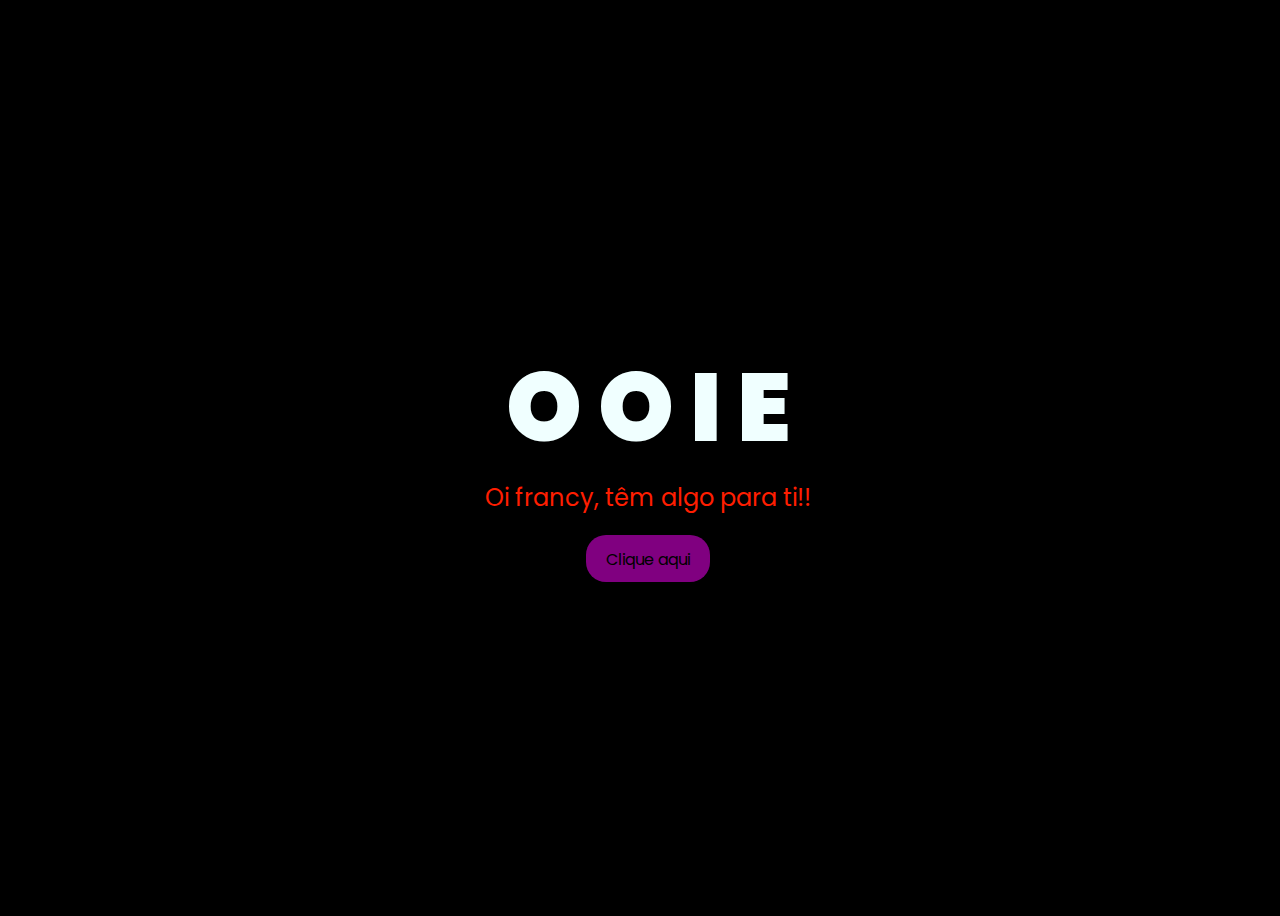
<file: index.html>
<!DOCTYPE html>
<html lang="en">
<head>
    <meta charset="UTF-8">
    <meta http-equiv="X-UA-Compatible" content="IE=edge">
    <meta name="viewport" content="width=device-width, initial-scale=1.0">
    <link rel="icon" href="img/flowers.png" type="image/x-icon">
    <title>FLORES</title>
    <style>
        @import url('https://fonts.googleapis.com/css2?family=Poppins:ital,wght@0,500;1,900&display=swap');
*{
    font-family: 'Poppins',cursive;
}
body{
    color: azure;
    width: 100%;
    height: 100vh;
    display: flex;
    flex-direction: column;
    align-items: center;
    justify-content: center;
    background-color: black;
}
.greetings{
    font-size: 6rem;
    font-weight: 900;
}
.greetings > span{
    animation: glow 2.5s ease-in-out infinite;
}
@keyframes glow{
    0%, 100%{
        color: #fff;
        text-shadow: 0 0 12px #ff1100, 0 0 50px #ff0000, 0 0 100px #ff0000;
    }
    10%, 90%{
        color: #696565;
        text-shadow: none;
    }
}
.greetings > span:nth-child(2){
    animation-delay: .2s ;
}
.greetings > span:nth-child(3){
    animation-delay: .4s ;
}
.greetings > span:nth-child(4){
    animation-delay: .6s;
}
.greetings > span:nth-child(5){
    animation-delay: .8s;
}

.description{
    font-size: 1.5rem;
    margin-bottom: 20px;
}

.button a{
    text-decoration: none;
    font-size: 1rem;
    color: pink;
}

@media screen and (max-width:574px){
    .greetings{
        display: block;
        font-size: 3rem;
        font-weight: 500;
        text-align: center;
    }
    .description{
        font-size: 1rem;
    }
    
    .button a{
        font-size: .5rem;
    }
}

.description{
    color: #ff1e00;
}

/* Estilo para el botón */
.button button {
    background-color: purple; /* Fondo amarillo */
    border: none; /* Sin bordes */
    padding: 10px 20px; /* Ajusta el relleno según tu preferencia */
    font-size: 18px; /* Tamaño de fuente */
    cursor: pointer;
    position: relative; /* Necesario para el resplandor */
    border-radius: 20px; /* Esquinas redondeadas */
    transition: background-color 0.3s ease-in-out; /* Transición suave para el color de fondo */
  }
  
  /* Estilo para el enlace dentro del botón */
  .button button a {
    text-decoration: none; /* Elimina el subrayado del enlace */
    color: inherit; /* Hereda el color del texto del botón */
  }
  
  /* Efecto de resplandor al pasar el cursor sobre el botón */
  .button button:hover {
    background-color: rgb(255, 30, 0); /* Cambia el color de fondo al pasar el mouse a naranja */
    box-shadow: 0 0 10px rgb(255, 17, 0), 0 0 20px rgb(255, 72, 0), 0 0 30px rgb(255, 81, 0); /* Efecto de resplandor amarillo */
  }
  
  
    </style>
</head>
<body>
    <div class="greetings">

        <span>O</span>
        <span>O</span>
        <span>I</span>
        <span>E</span>
    </div>
    <div class="greetings">
        <span></span>
        <span></span>
        <span></span>
        <span></span>
        <span></span>
        <span></span>
    </div>
    <div class="description">
        <span>Oi francy, têm algo para ti!!</span>
    </div>
    <div class="button">
        <button>
            <a href="flores.html">Clique aqui</a>
        </button>
        
    </div>
</body>
</html>
</file>
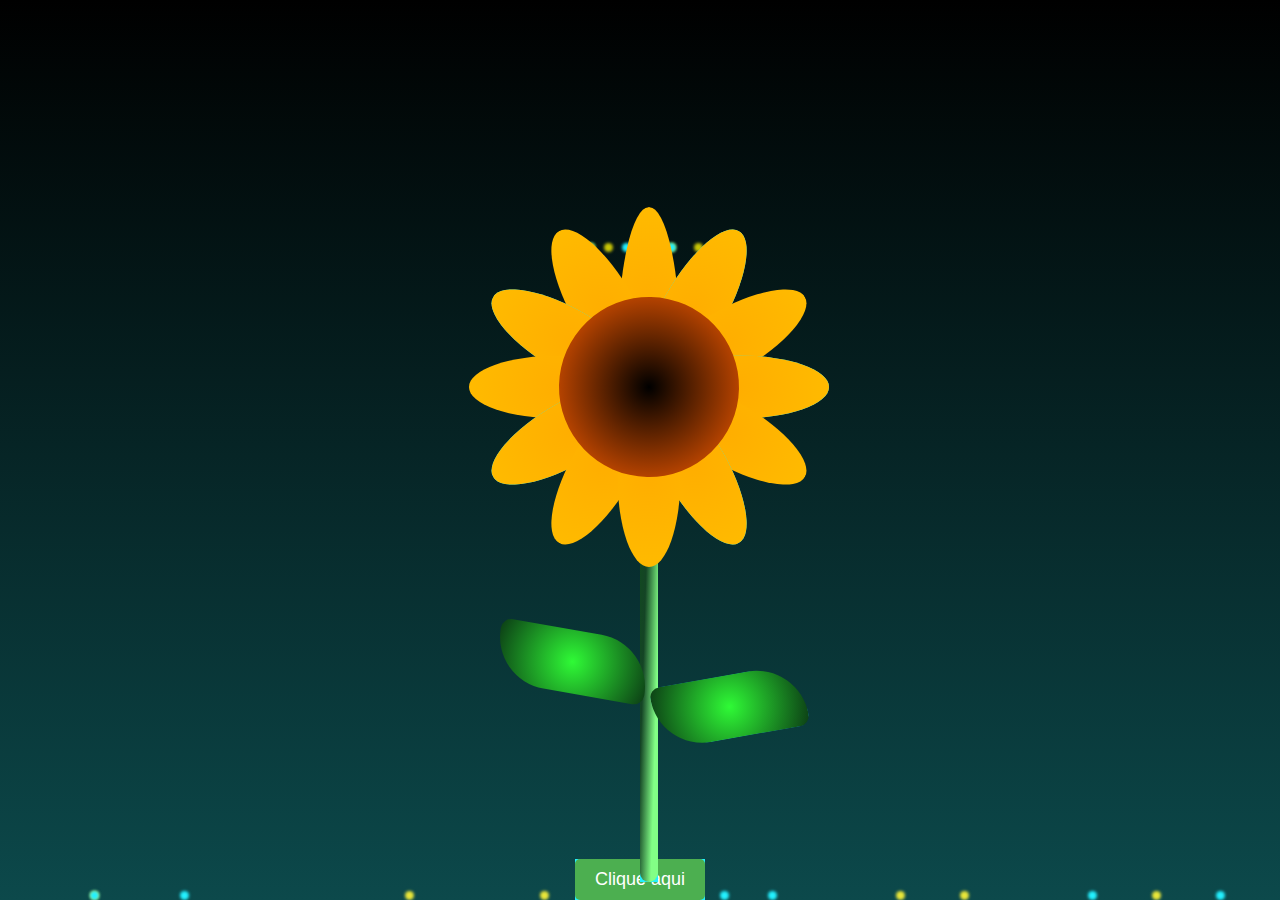
<file: flores.html>
<!DOCTYPE html>
<html lang="en">
<head>
    <meta charset="UTF-8">
    <meta http-equiv="X-UA-Compatible" content="IE=edge">
    <meta name="viewport" content="width=device-width, initial-scale=1.0">
    <title>Sunflower</title>
    <link rel="stylesheet" href="style.css">
</head>
<body>
    <div class="sunflower">
        <div class="flower_wrapper">
            <div class="flower_stem"></div>
            <div class="flower_center"></div>
            <div class="flower_petal flower_petal-1"></div>
            <div class="flower_petal flower_petal-2"></div>
            <div class="flower_petal flower_petal-3"></div>
            <div class="flower_petal flower_petal-4"></div>
            <div class="flower_petal flower_petal-5"></div>
            <div class="flower_petal flower_petal-6"></div>
            <div class="flower_petal flower_petal-7"></div>
            <div class="flower_petal flower_petal-8"></div>
            <div class="flower_petal flower_petal-9"></div>
            <div class="flower_petal flower_petal-10"></div>
            <div class="flower_petal flower_petal-11"></div>
            <div class="flower_petal flower_petal-12"></div>

            <div class="flower_leaf flower_leaf-1"></div>
            <div class="flower_leaf flower_leaf-2"></div>

            <div class="flower_light flower_light-1"></div>
            <div class="flower_light flower_light-2"></div>
            <div class="flower_light flower_light-3"></div>
            <div class="flower_light flower_light-4"></div>
            <div class="flower_light flower_light-5"></div>
            <div class="flower_light flower_light-6"></div>
            <div class="flower_light flower_light-7"></div>
            <div class="flower_light flower_light-8"></div>
        </div>
    </div>

    <div class="light light-1"></div>
    <div class="light light-2"></div>
    <div class="light light-3"></div>
    <div class="light light-4"></div>
    <div class="light light-5"></div>
    <div class="light light-6"></div>
    <div class="light light-7"></div>
    <div class="light light-8"></div>
    <div class="light light-9"></div>
    <div class="light light-10"></div>
    <div class="light light-11"></div>
    <div class="light light-12"></div>
    <br>
    <div class="button right">
        <a href="ultima.html">Clique aqui</a>
    </div>
        
</body>
</html>
</file>
<file: style.css>
* {
    padding: 0;
    margin: 0;
    box-sizing: border-box;
}

:root {
    --color-bg: linear-gradient(to top, #0c494b, #000); 
    --line-color: linear-gradient(to left top, #82ff86 20%, #144425, #104e1c);
    --flower-center: radial-gradient(circle, #000, #ff5e00);
    --leaf-color: radial-gradient(circle, #2ffa36, #0c3d15);
    --petal-color: radial-gradient(circle, #ffae00, #ffbb00);
}

body{
    background-image: var(--color-bg);
    min-height: 100vh;
    display: flex;
    align-items: flex-end;
    justify-content: center;
    overflow: hidden;
}

.flower_wrapper{
    position: absolute;
    left: 50%;
    bottom: 2vmin;
    animation: moving-flower-1 4s linear infinite;
}

.flower_stem{
    width: 2vmin;
    height: 65vmin;
    background-image: var(--line-color);
    border-radius: 4vmin;
    animation-delay: 0.3s;
}

.flower_center{
    position: absolute;
    top: 0vmin;
    left: 50%;
    z-index: 5;
    transform: translateX(-50%) rotate(-10deg);
    width: 20vmin;
    height: 20vmin;
    border-radius: 50%;
    background: var(--flower-center);
    animation: open-flower-middle 2s 0.4s backwards;
}

.flower_petal{
    position: absolute;
    left: 50%;
    z-index: 3;
    bottom: 55vmin;
    transform: translateX(-50%);
    width: 7vmin;
    height: 17vmin;
    height: 20vmin;
    background: var(--petal-color);
    clip-path: ellipse(50% 50% at 50% 50%);
    transform-origin: center bottom;
    animation: open-flower 2s 1s backwards;
}

.flower_petal-1{
    border-radius: 50% 50% 50% / 80% 80% 20% 20%;
    background-image: none;
    background: var(--petal-color);
    animation: open-flower 1.4s 1s backwards;
}

.flower_petal-2{
    transform: translateX(-50%) rotate(-30deg);
}
.flower_petal-3{
    transform: translateX(-50%) rotate(-60deg);
}
.flower_petal-4{
    transform: translateX(-50%) rotate(-90deg);
}
.flower_petal-5{
    transform: translateX(-50%) rotate(-120deg);
}
.flower_petal-6{
    transform: translateX(-50%) rotate(-150deg);
}
.flower_petal-7{
    transform: translateX(-50%) rotate(30deg);
}
.flower_petal-8{
    transform: translateX(-50%) rotate(60deg);
}
.flower_petal-9{
    transform: translateX(-50%) rotate(90deg);
}
.flower_petal-10{
    transform: translateX(-50%) rotate(120deg);
}
.flower_petal-11{
    transform: translateX(-50%) rotate(150deg);
}
.flower_petal-12{
    transform: translateX(-50%) rotate(180deg);
}

.flower_leaf{
    position: absolute;
    left: 60%;
    bottom: 18vmin;
    transform: translateX(-45%) rotate(80deg);
    width: 7vmin;
    height: 17vmin;
    background: var(--leaf-color);
    clip-path: none;
    border-radius: 10vmin 2vmin 10vmin 2vmin;
    transform-origin: center bottom;
}

.flower_leaf-1{
    bottom: 18vmin;
    transform: translateX(-45%) rotate(80deg);
}

.flower_leaf-2{
    bottom: 23vmin;
    transform: translateX(-55%) rotate(-80deg);
}

.flower_light{
    position: absolute;
    bottom: 70vmin;
    width: 1vmin;
    height: 1vmin;
    background-color: rgba(218, 214, 4, 0.918);
    border-radius: 50%;
    filter: blur(0.2vmin);
    animation: light-ans 4s linear infinite backwards;
}

    :nth-child(odd){
        background-color: #23f0ff;
    }

    .flower_light-1{
        left: -2vmin;
        animation-delay: 1s;
    }

    .flower_light-2{
        left: 3vmin;
        animation-delay: 0.5s;
    }

    .flower_light-3{
        left: -6vmin;
        animation-delay: 0.3s;
    }

    .flower_light-4{
        left: 6vmin;
        animation-delay: 0.9s;
    }

    .flower_light-5{
        left: -1vmin;
        animation-delay: 1.5s;
    }

    .flower_light-6{
        left: -4vmin;
        animation-delay: 3s;
    }

    .flower_light-7{
        left: 3vmin;
        animation-delay: 2s;
    }

    .flower_light-8{
        left: -6vmin;
        animation-delay: 3.5s;
    }

.light{
    position: absolute;
    bottom: 0vmin;
    width: 1vmin;
    height: 1vmin;
    background-color: rgb(233, 230, 57);
    border-radius: 50%;
    filter: blur(0.2vmin);
    animation: light-ans-background 7s linear infinite backwards;
}
    :nth-child(odd){
        background-color: #23f0ff;
    }

    .light-1{
        left: 10vmin;
        animation-delay: 1s;
    }

    .light-2{
        left: 20vmin;
        animation-delay: 0.5s;
    }

    .light-3{
        left: 60vmin;
        animation-delay: 0.3s;
    }

    .light-4{
        left: 80vmin;
        animation-delay: 0.9s;
    }

    .light-5{
        left: 45vmin;
        animation-delay: 1.5s;
    }

    .light-6{
        left: 10vmin;
        animation-delay: 3s;
    }

    .light-7{
        left: 90vmax;
        animation-delay: 2s;
    }

    .light-8{
        left: 60vmax;
        animation-delay: 3.5s;
    }

    .light-9{
        left: 70vmax;
        animation-delay: 2s;
    }

    .light-10{
        left: 95vmax;
        animation-delay: 3.5s;
    }

    .light-11{
        left: 75vmax;
        animation-delay: 3s;
    }

    .light-12{
        left: 85vmax;
        animation-delay: 0.5s;
    }

@keyframes open-flower-leaves{
    0%{
        opacity: 0;
        transform: translateX(-50%) scale(0);
    }
}

@keyframes open-flower{
    0%{
        transform: translateX(-50%) rotate(0);
    }
}

@keyframes open-flower-middle{
    0%{
        opacity: 0;
        transform: translateX(-50%) scale(0);
    }
}

@keyframes light-ans {
    0% {
      opacity: 0;
      transform: translateY(0vmin);
    }
  
    25% {
      opacity: 1;
      transform: translateY(-5vmin) translateX(-2vmin);
    }
  
    50% {
      opacity: 1;
      transform: translateY(-15vmin) translateX(2vmin);
      filter: blur(0.2vmin);
    }
  
    75% {
      transform: translateY(-20vmin) translateX(-2vmin);
      filter: blur(0.2vmin);
    }
  
    100% {
      transform: translateY(-30vmin);
      opacity: 0;
      filter: blur(1vmin);
    }
}

@keyframes light-ans-background {
    0% {
      opacity: 0;
      transform: translateY(0vmin);
    }
  
    25% {
      opacity: 1;
      transform: translateY(-10vmin) translateX(-2vmin);
    }
  
    50% {
      opacity: 1;
      transform: translateY(-20vmin) translateX(2vmin);
      filter: blur(0.2vmin);
    }
  
    60% {
      transform: translateY(-30vmin) translateX(-2vmin);
      filter: blur(0.2vmin);
    }
  
    70% {
        transform: translateY(-40vmin) translateX(2vmin);
        filter: blur(0.2vmin);
    }

    80% {
        transform: translateY(-50vmin) translateX(-2vmin);
        filter: blur(0.2vmin);
    }

    100% {
      transform: translateY(-60vmin);
      opacity: 0;
      filter: blur(1vmin);
    }
}
body {
    font-family: 'Arial', sans-serif;
    background-color: #f0f0f0;
    margin: 0;
    padding: 0;
    text-align: right; /* Alinhar o conteúdo à direita */
}

.button a {
    display: inline-block;
    padding: 10px 20px;
    font-size: 18px;
    text-decoration: none;
    background-color: #4CAF50; /* Cor verde - você pode alterar para a cor desejada */
    color: #fff; /* Cor do texto */
    border-radius: 5px;
    transition: background-color 0.3s ease;
}

.button a:hover {
    background-color: #45a049; /* Cor verde mais escura ao passar o mouse */
}
</file>
